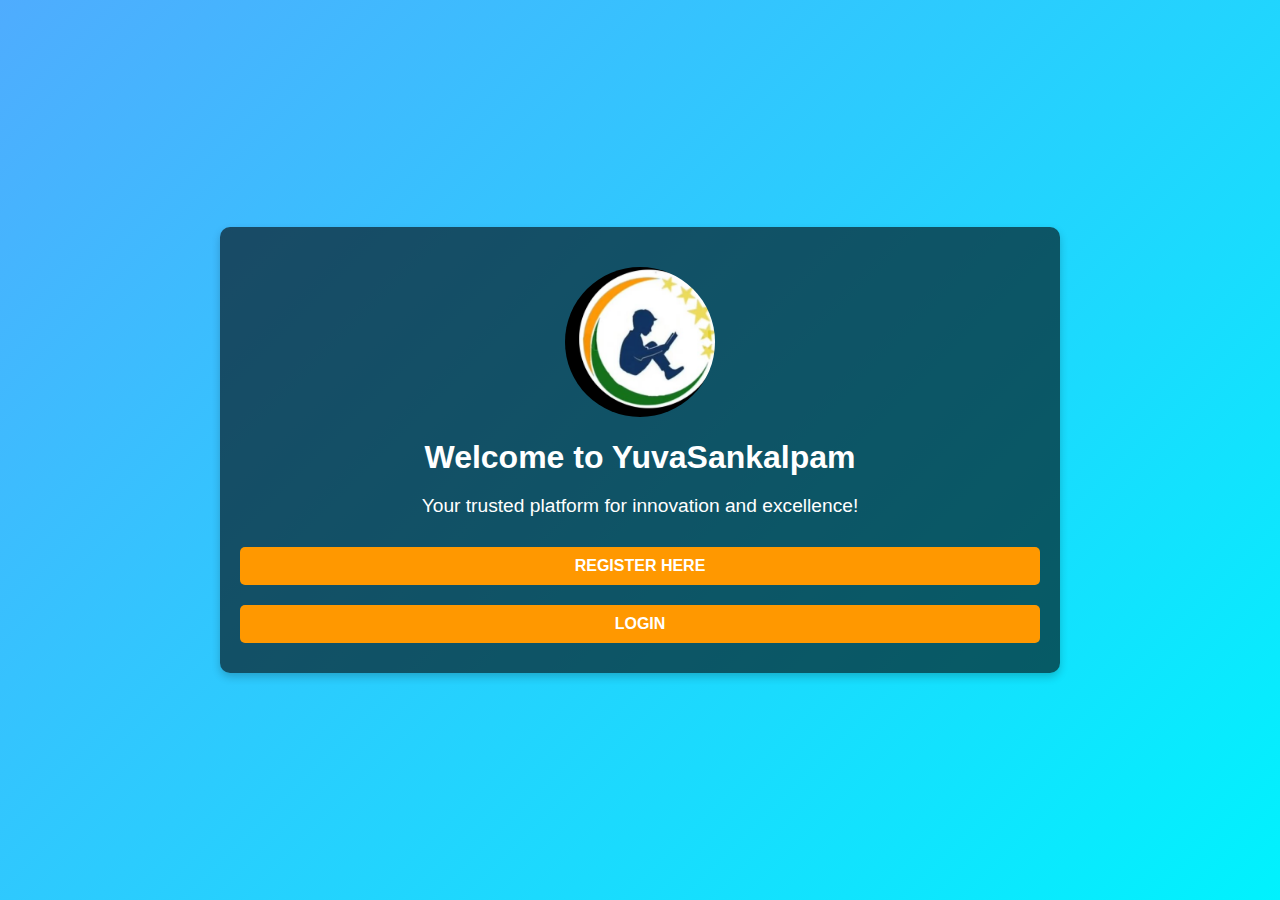
<file: index.html>
<!DOCTYPE html>
<html lang="en">
<head>
  <meta charset="UTF-8">
  <meta name="viewport" content="width=device-width, initial-scale=1.0">
  <title>Welcome - YuvaSankalpam</title>
  <link rel="stylesheet" href="styles.css">
</head>
<body>
  <div class="container">
    <div class="logo">
      <img src="pic2.png" alt="YuvaSankalpam Logo">
    </div><center>
    <h1>Welcome to YuvaSankalpam</h1>
    <p>Your trusted platform for innovation and excellence!</p>
    <button onclick="window.location.href='registration.html'">Register Here</button>
    <button onclick="window.location.href='login.html'">Login</button>
    </center>
  </div>
</body>
</html>
</file>
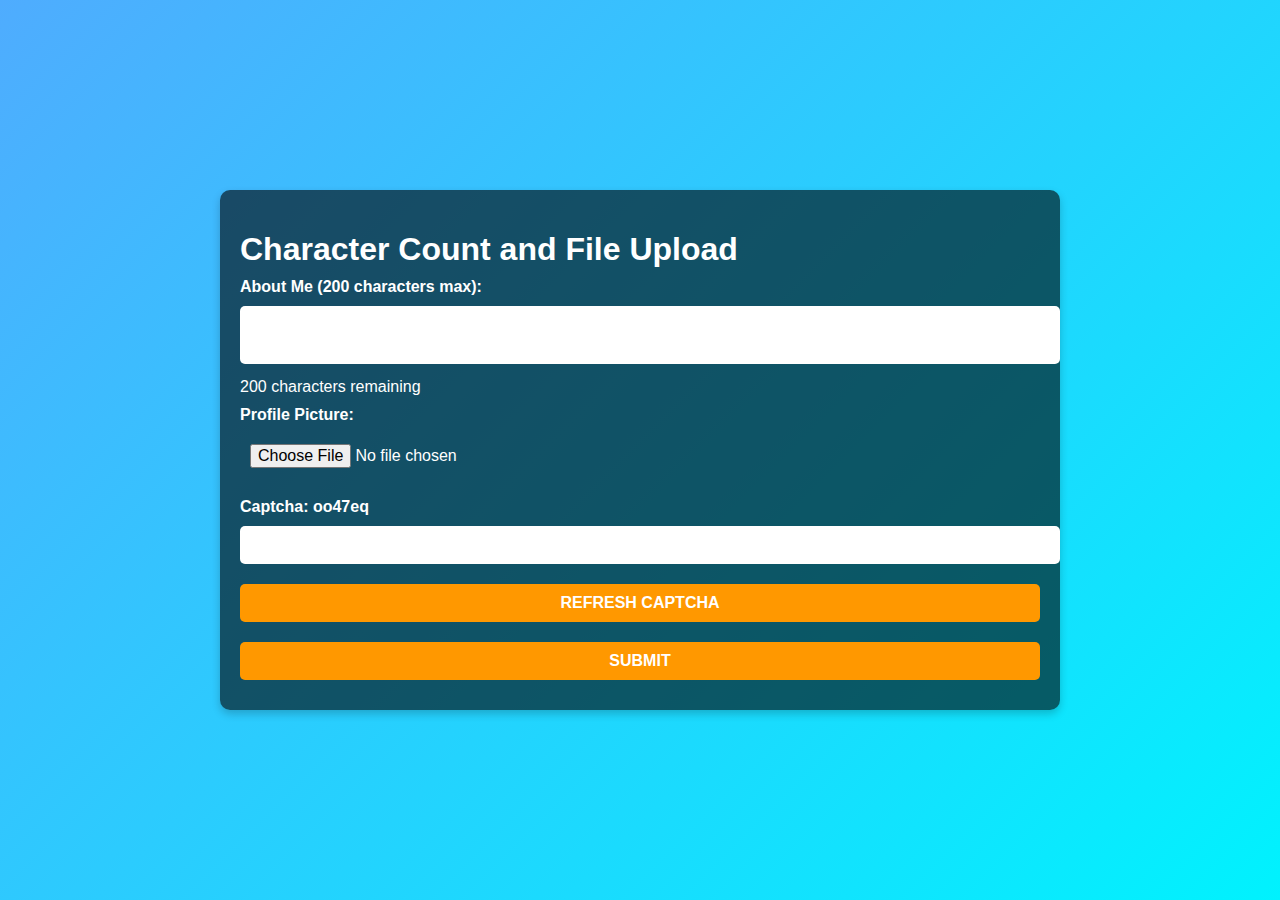
<file: character.html>
<!DOCTYPE html>
<html lang="en">
<head>
  <meta charset="UTF-8">
  <meta name="viewport" content="width=device-width, initial-scale=1.0">
  <title>Character Count & File Upload</title>
  <link rel="stylesheet" href="styles.css">
</head>
<body>
  <div class="container">
    <h1>Character Count and File Upload</h1>

    <form id="charCountForm">
      <label for="aboutMe">About Me (200 characters max):</label>
      <textarea id="aboutMe" name="aboutMe" maxlength="200"></textarea>
      <div id="charCount">200 characters remaining</div>

      <label for="fileUpload">Profile Picture:</label>
      <input type="file" id="fileUpload" name="fileUpload" accept="image/*" required>

      <label for="captcha">Captcha: <span id="captchaText"></span></label>
      <input type="text" id="captcha" name="captcha" required>
      <button type="button" id="refreshCaptcha">Refresh CAPTCHA</button>

      <button type="submit">Submit</button>
    </form>

    <div id="resultMessage"></div>
  </div>

  <script>
    const aboutMe = document.getElementById('aboutMe');
    const charCount = document.getElementById('charCount');
    const form = document.getElementById('charCountForm');
    const resultMessage = document.getElementById('resultMessage');
    const captchaText = document.getElementById('captchaText');
    const captchaInput = document.getElementById('captcha');
    const refreshCaptchaBtn = document.getElementById('refreshCaptcha');

    // Function to generate random CAPTCHA
    function generateCaptcha() {
      const characters = 'ABCDEFGHIJKLMNOPQRSTUVWXYZabcdefghijklmnopqrstuvwxyz0123456789';
      let captcha = '';
      for (let i = 0; i < 6; i++) {
        captcha += characters.charAt(Math.floor(Math.random() * characters.length));
      }
      captchaText.innerText = captcha;
    }

    generateCaptcha();

    refreshCaptchaBtn.addEventListener('click', generateCaptcha);

    aboutMe.addEventListener('input', () => {
      const remaining = 200 - aboutMe.value.length;
      charCount.innerText = `${remaining} characters remaining`;
    });

    
    form.addEventListener('submit', function(event) {
      event.preventDefault(); 

      const fileUpload = document.getElementById('fileUpload').files[0];
      const aboutMeText = aboutMe.value;
      const captchaValue = captchaInput.value;
      if (captchaValue !== captchaText.innerText) {
        generateCaptcha(); 
        return;
      }

      if (!fileUpload) {
        return;
      }

      if (aboutMeText.length === 0) {
        return;
      }

      resultMessage.innerHTML = "<p class='success-message'>Registration successful!</p>";
      form.reset();
      charCount.innerText = '200 characters remaining';
      generateCaptcha(); 
      setTimeout(function() {
        window.location.href = 'index.html'; 
      }, 1000); 
    });
  </script>
</body>
</html>
</file>
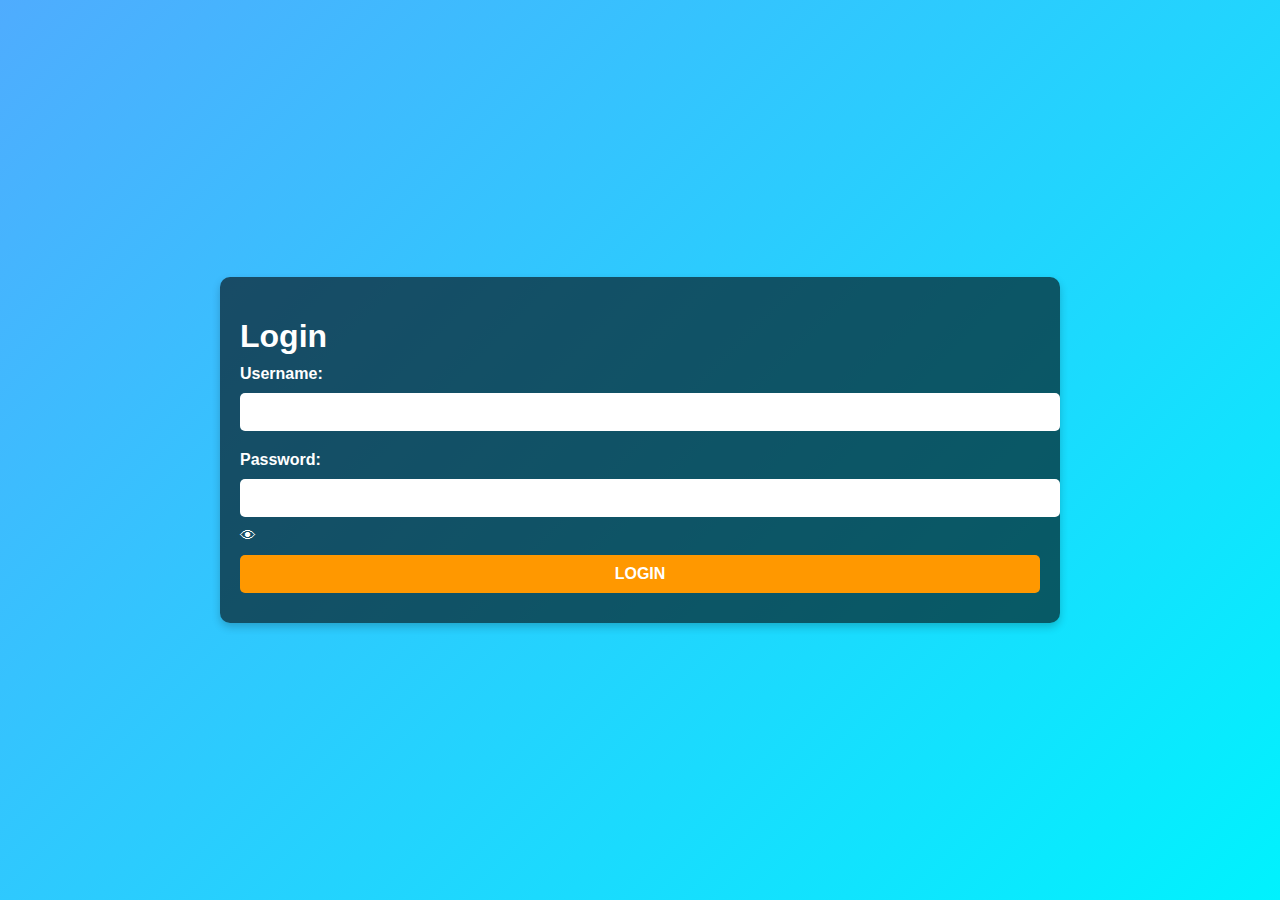
<file: login.html>
<!DOCTYPE html>
<html lang="en">
<head>
  <meta charset="UTF-8">
  <meta name="viewport" content="width=device-width, initial-scale=1.0">
  <title>Login - YuvaSankalpam</title>
  <link rel="stylesheet" href="styles.css">
</head>
<body>
  <div class="container">
    <h1>Login</h1>
    <form id="loginForm">
      <label for="username">Username:</label>
      <input type="text" id="username" name="username" required>

      <label for="password">Password:</label>
      <div class="password-wrapper">
        <input type="password" id="password" name="password" required>
        <span class="toggle-password" onclick="togglePasswordVisibility('password', this)">👁</span>
      </div>

      <button type="button" onclick="validateLogin()">Login</button>
    </form>
  </div>

  <script>
    function togglePasswordVisibility(inputId, element) {
      const input = document.getElementById(inputId);
      if (input.type === 'password') {
        input.type = 'text';
        element.textContent = '🙈';
      } else {
        input.type = 'password';
        element.textContent = '👁';
      }
    }

    function validateLogin() {
      const username = document.getElementById('username').value;
      const password = document.getElementById('password').value;
      const user = JSON.parse(localStorage.getItem('user'));

      if (username !== user.username || password !== user.password) {
        alert('Invalid Username or Password!');
        return;
      }

      alert('Login Successful! Redirecting to Character Count Page...');
      window.location.href = 'character.html';
    }
  </script>
</body>
</html>
</file>
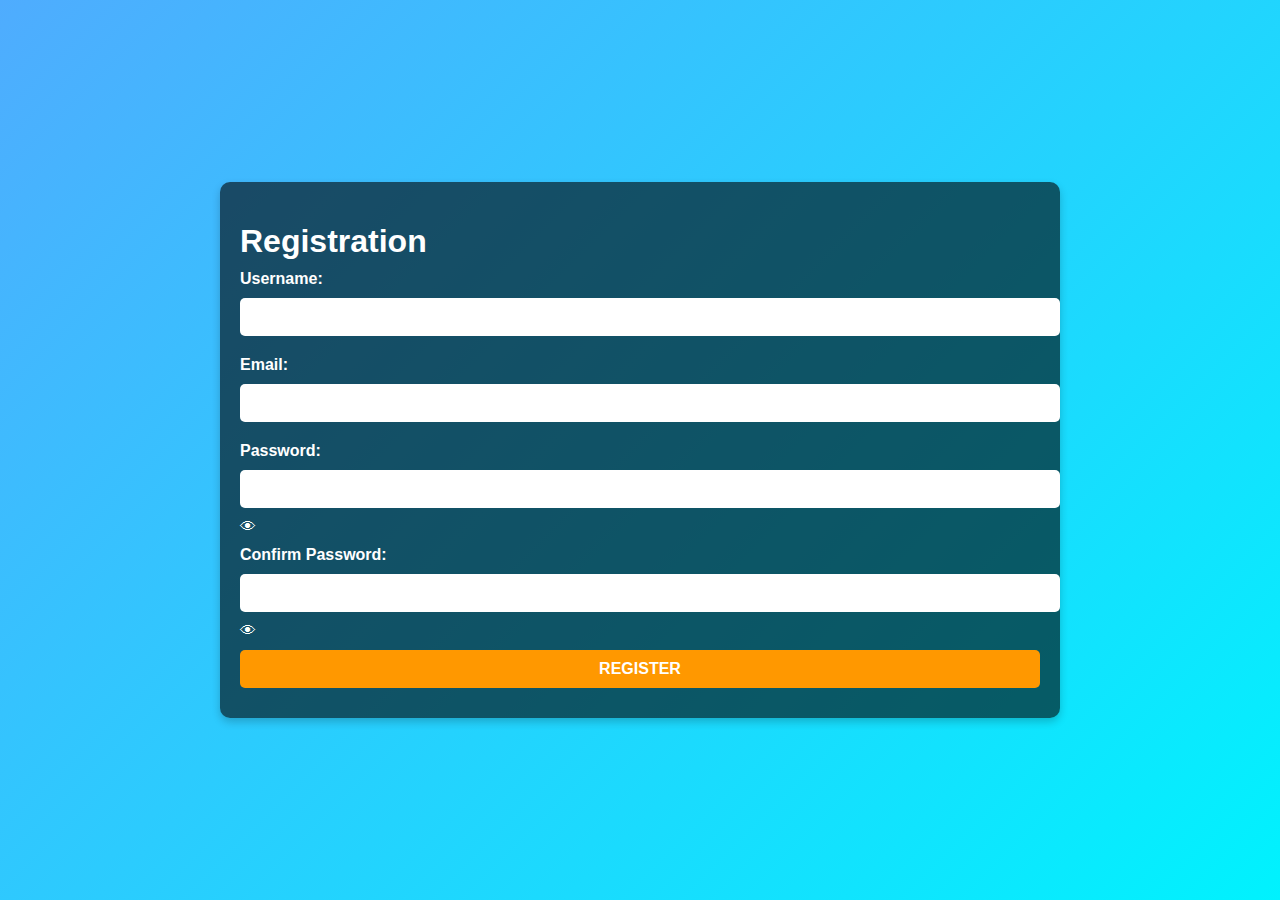
<file: registration.html>
<!DOCTYPE html>
<html lang="en">
<head>
  <meta charset="UTF-8">
  <meta name="viewport" content="width=device-width, initial-scale=1.0">
  <title>Registration - YuvaSankalpam</title>
  <link rel="stylesheet" href="styles.css">
</head>
<body>
  <div class="container">
   
    <h1>Registration</h1>
    <form id="registrationForm">
      <label for="username">Username:</label>
      <input type="text" id="username" name="username" required>

      <label for="email">Email:</label>
      <input type="email" id="email" name="email" required>

      <label for="password">Password:</label>
      <div class="password-wrapper">
        <input type="password" id="password" name="password" required>
        <span class="toggle-password" onclick="togglePasswordVisibility('password', this)">👁</span>
      </div>

      <label for="confirmPassword">Confirm Password:</label>
      <div class="password-wrapper">
        <input type="password" id="confirmPassword" name="confirmPassword" required>
        <span class="toggle-password" onclick="togglePasswordVisibility('confirmPassword', this)">👁</span>
      </div>

      <button type="button" onclick="validateRegistration()">Register</button>
    </form>
   
  </div>
  

  <script>
    function togglePasswordVisibility(inputId, element) {
      const input = document.getElementById(inputId);
      if (input.type === 'password') {
        input.type = 'text';
        element.textContent = '🙈';
      } else {
        input.type = 'password';
        element.textContent = '👁';
      }
    }

    function validateRegistration() {
      const password = document.getElementById('password').value;
      const confirmPassword = document.getElementById('confirmPassword').value;

      if (password !== confirmPassword) {
        alert('Passwords do not match!');
        return;
      }

      localStorage.setItem('user', JSON.stringify({
        username: document.getElementById('username').value,
        password: password,
        email: document.getElementById('email').value
      }));

      alert('Registration Successful! Redirecting to Login Page...');
      window.location.href = 'login.html';
    }
  </script>
</body>
</html>
</file>
<file: styles.css>
body {
  margin: 0;
  font-family: Arial, sans-serif;
  background: linear-gradient(135deg, #4facfe, #00f2fe);
  color: #fff;
  display: flex;
  flex-direction: column;
  align-items: center;
  justify-content: center;
  min-height: 100vh;
}

.container {
  max-width: 800px;
  padding: 20px;
  background: rgba(0, 0, 0, 0.6);
  border-radius: 10px;
  box-shadow: 0 4px 8px rgba(0, 0, 0, 0.2);
  width: 90%;
  margin: auto;
}

h1, h2 {
  font-size: 2rem;
  margin-bottom: 10px;
}

p {
  font-size: 1.2rem;
  margin-bottom: 20px;
}

label {
  display: block;
  font-size: 1rem;
  color: #fff;
  text-align: left;
  margin-top: 10px;
  font-weight: bold;
}

input, textarea, button {
  width: 100%;
  padding: 10px;
  margin: 10px 0;
  border-radius: 5px;
  border: none;
  font-size: 1rem;
  box-sizing: border;
}

textarea {
  resize: none;
}

button {
  background: #ff9800;
  color: #fff;
  cursor: pointer;
  font-weight: bold;
  text-transform: uppercase;
}

button:hover {
  background: #e67e22;
}

.refresh-btn {
  background: #28a745;
}

.error-message {
  color: red;
}

.logo {
  margin: 20px auto;
  width: 150px;
  height: 150px;
  border-radius: 50%;
  overflow: hidden;
}

.logo img {
  width: 100%;
  height: 100%;
  object-fit: cover;
}
</file>
